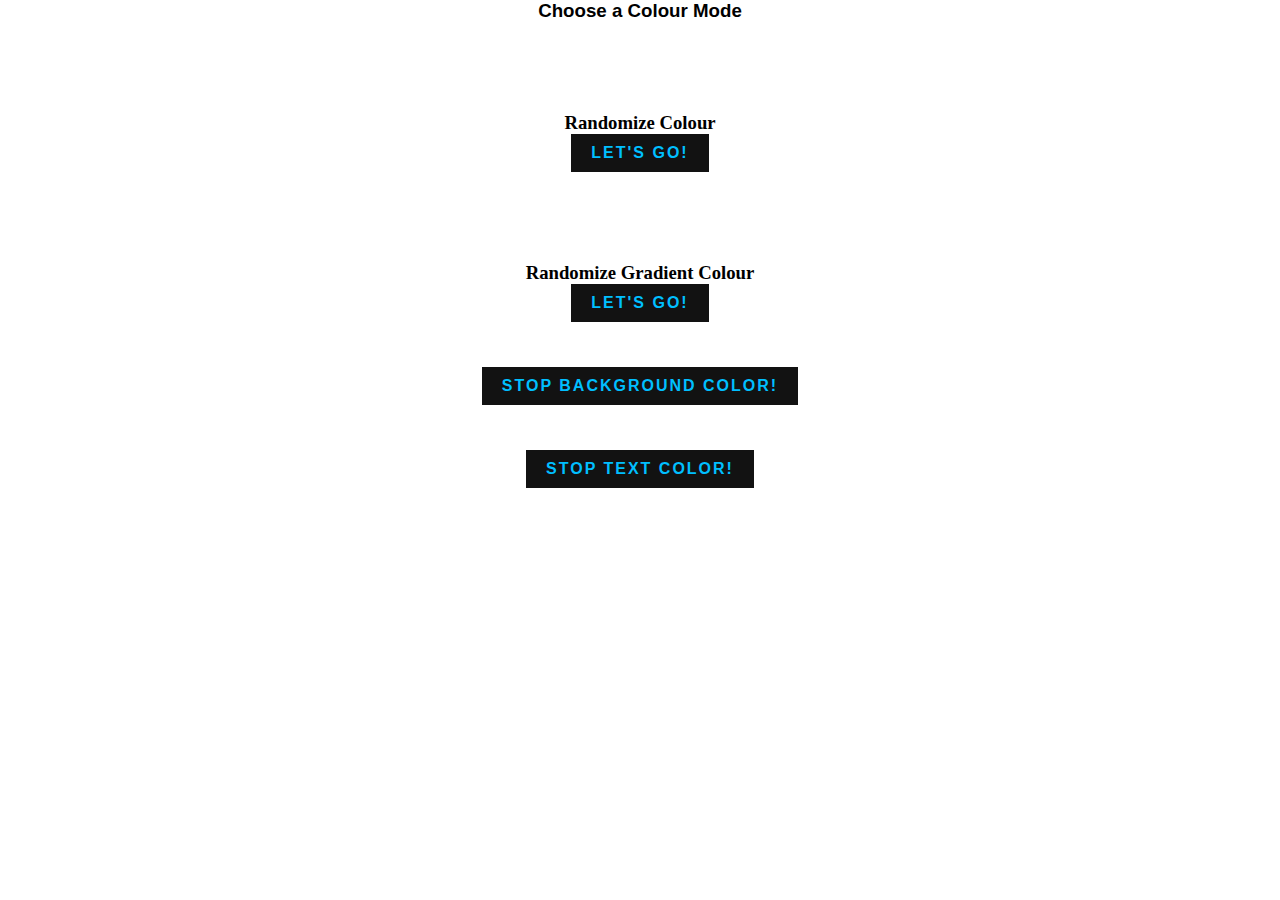
<file: index.html>
<!DOCTYPE html>
<html lang="en">
<head>
    <meta charset="UTF-8">
    <meta name="viewport" content="width=device-width, initial-scale=1.0">
    <link rel="stylesheet" href="style.css">
    <title>Random Colour Changing Web</title>
</head>
<body>
    <h3 class="h">Choose a Colour Mode</h3>
    <div class="d1">
        <h3>Randomize Colour</h3>
        <button class="btn" onclick="redirectToPage1()">Let's Go!</button>
    </div>

    <div class="dt">
        <h3 class="rgc">Randomize Gradient Colour</h3>
        <button class="btn" onclick="redirectToPage2()">Let's Go!</button>
    </div>

    <div class="stop">
        <button class="sbtn" onclick="Stop()">Stop Background Color!</button>
    </div>

    <div class="stop">
        <button class="sbtn" onclick="Stop1()">Stop Text Color!</button>
    </div>
    
</body>

<script src="script.js"></script>
</html>
</file>
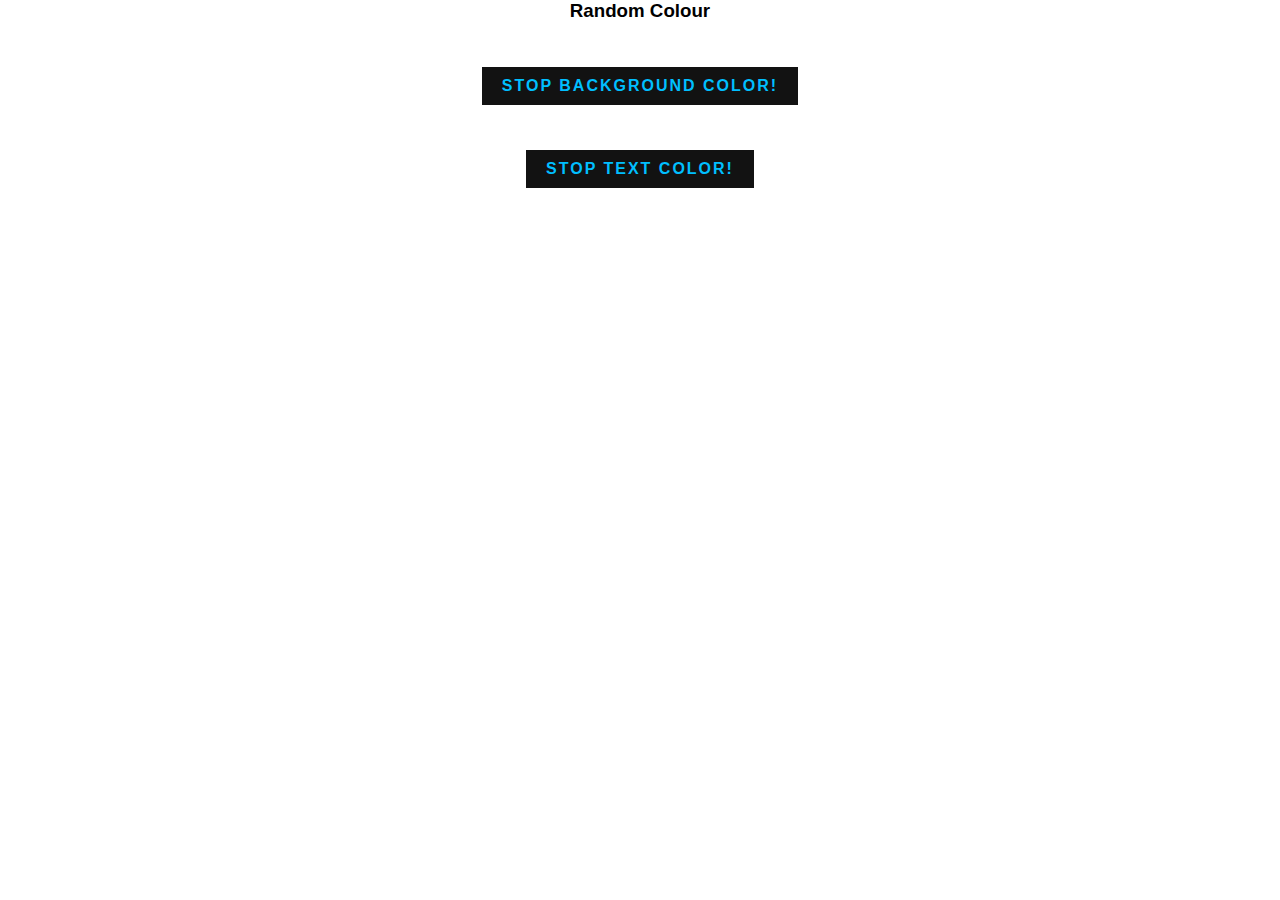
<file: index1.html>
<!DOCTYPE html>
<html lang="en">
<head>
    <meta charset="UTF-8">
    <meta name="viewport" content="width=device-width, initial-scale=1.0">
    <title>Document</title>
    <link rel="stylesheet" href="style.css">
</head>
<body>
    <h3 class="rand1">Random Colour</h3>

    <div class="stop">
        <button class="sbtn" onclick="Stop()">Stop Background Color!</button>
    </div>

    <div class="stop">
        <button class="sbtn" onclick="Stop1()">Stop Text Color!</button>
    </div>
    
</body>
<script src="script1.js"></script>
</html>
</file>
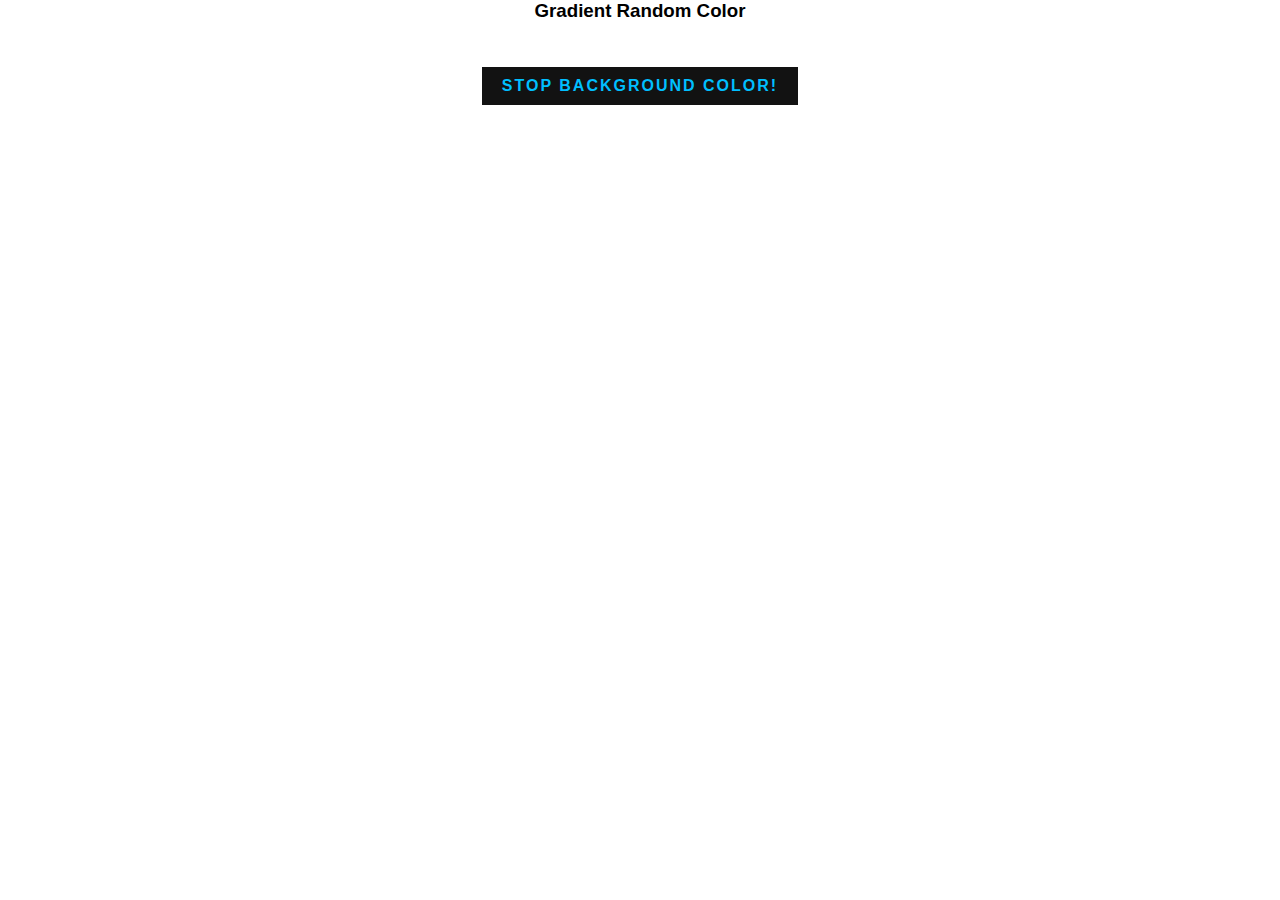
<file: index2.html>
<!DOCTYPE html>
<html lang="en">
<head>
    <meta charset="UTF-8">
    <meta name="viewport" content="width=device-width, initial-scale=1.0">
    <title>Document</title>
    <link rel="stylesheet" href="style.css">
</head>
<body class="bdy2">
    <h3 class="rand2">Gradient Random Color</h3>

    <div class="stop">
        <button class="sbtn" onclick="Stop()">Stop Background Color!</button>
    </div>


</body>
<script src="script2.js"></script>
</html>
</file>
<file: style.css>
* {
    margin: 0;
    padding: 0;
}

.h {
    text-align: center;
    font-family: Impact, Haettenschweiler, 'Arial Narrow Bold', sans-serif;   
}

body {
    align-items: center;
    text-align: center;
}

.dt {
    margin-top: 10vh;
}

.d1 {
    margin-top: 10vh;
}

.as {
    text-decoration: none;
}

.btn {
    background-color: #121212; 
    color: #00bfff; 
    border: none; 
    padding: 10px 20px; 
    font-size: 16px; 
    font-weight: bold; 
    text-transform: uppercase; 
    letter-spacing: 2px; 
    cursor: pointer; 
  }
  
  .btn:hover {
    background-color: #00bfff; 
    color: #121212;
  }
  .rand2 {
    font-family: Impact, Haettenschweiler, 'Arial Narrow Bold', sans-serif;
  }
  .rand1 {
    font-family: Impact, Haettenschweiler, 'Arial Narrow Bold', sans-serif;
  }
  .sbtn {
    margin-top: 5vh;
    background-color: #121212; 
    color: #00bfff; 
    border: none; 
    padding: 10px 20px; 
    font-size: 16px; 
    font-weight: bold; 
    text-transform: uppercase; 
    letter-spacing: 2px; 
    cursor: pointer; 
  }
  .sbtn:hover:hover {
    background-color: #00bfff; 
    color: #121212;
  }
</file>
